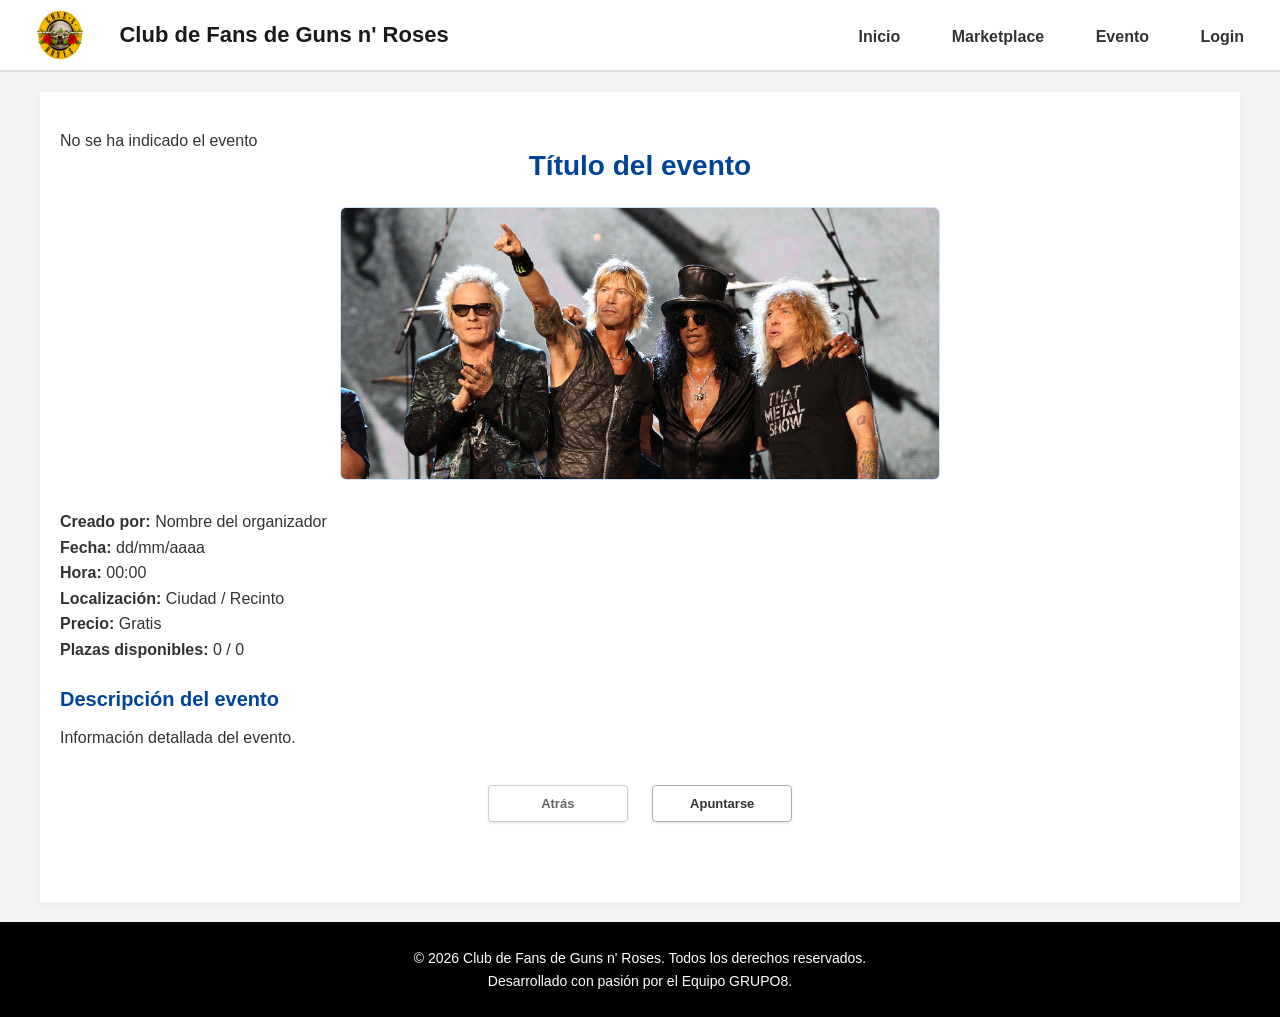
<file: detalle-evento.html>
<!DOCTYPE html>
<html lang="es">

<head>
    <meta charset="UTF-8">
    <meta name="viewport" content="width=device-width, initial-scale=1.0">
    <title>Redirigiendo al detalle del evento</title>
</head>

<body>
    <p>Redirigiendo al detalle del evento...</p>
    <script>
        window.location.replace('detalles-evento.html' + window.location.search);
    </script>
</body>

</html>
</file>
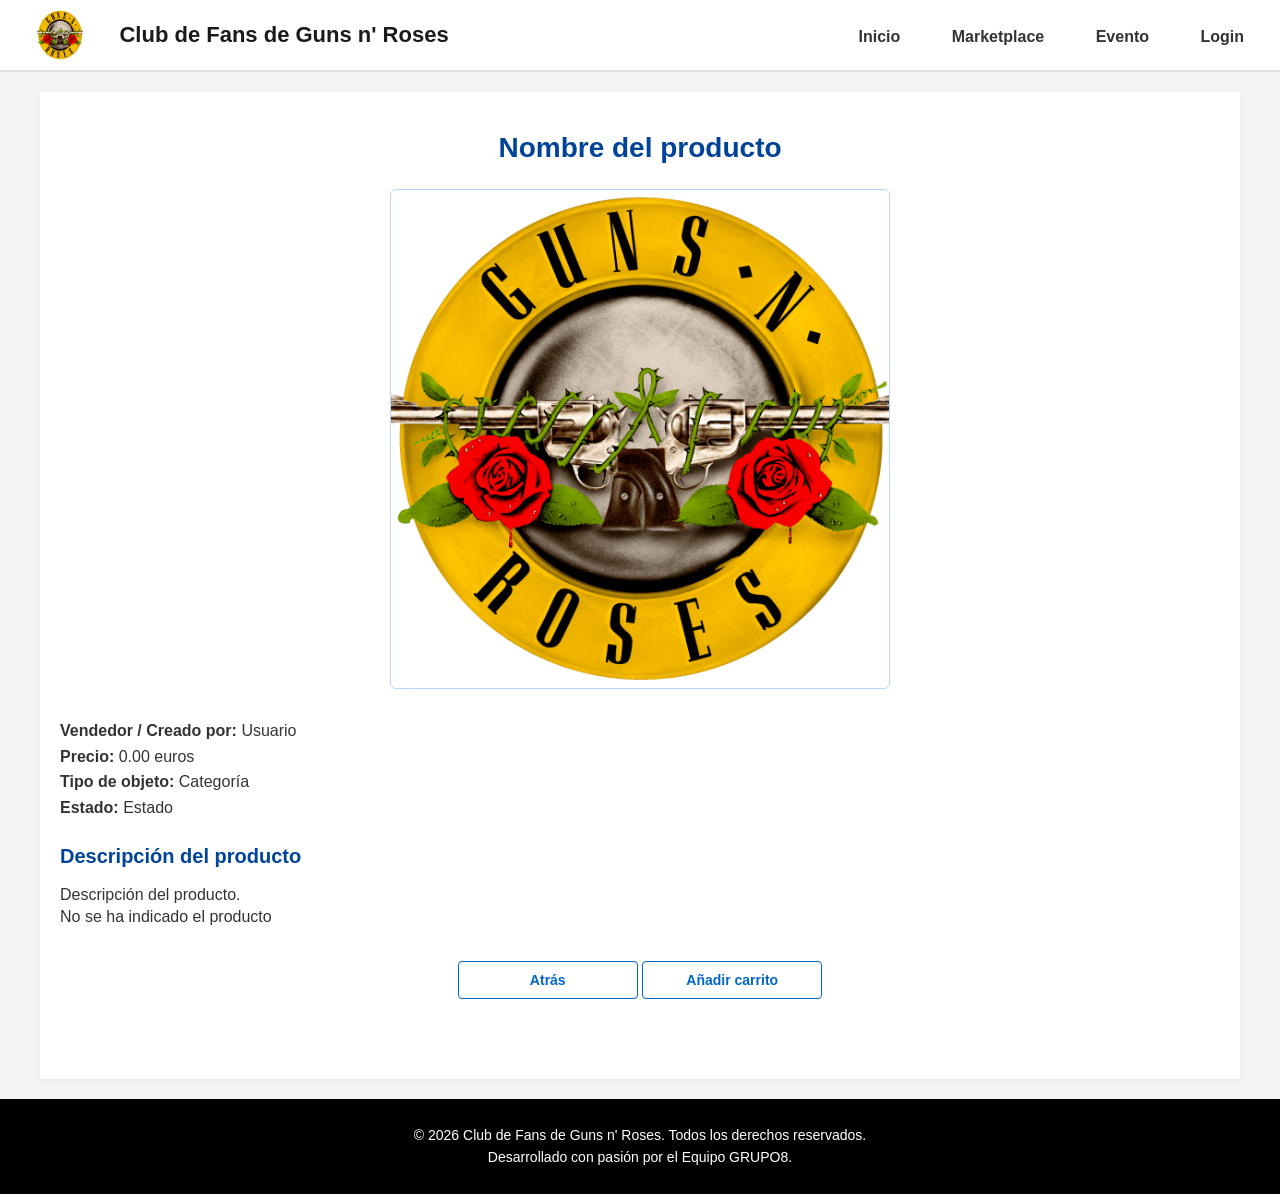
<file: detalle-producto.html>
<!DOCTYPE html>
<html lang="es">

<head>
    <meta charset="UTF-8">
    <meta name="viewport" content="width=device-width, initial-scale=1.0">
    <link rel="stylesheet" href="css/style.css">
    <link rel="stylesheet" href="css/detalle-producto.css">
    <link rel="icon" type="image/png" href="img/logo.png">
    <title>Detalle de producto - Club de Fans de Guns n' Roses</title>
</head>

<body>
    <nav class="nav-global">
        <div class="nav-izquierda">
            <img src="img/logo.png" alt="Logo Guns N' Roses" class="nav-logo">
            <h1 class="nav-titulo">Club de Fans de Guns n' Roses</h1>
        </div>
        <div class="nav-derecha">
            <ul class="nav-menu">
                <li class="nav-item"><a href="index.html">Inicio</a></li>
                <li class="nav-item"><a href="marketplace.html">Marketplace</a></li>
                <li class="nav-item"><a href="eventos.html">Evento</a></li>
                <li class="nav-item"><a href="login.html">Login</a></li>
            </ul>
        </div>
        <div style="clear: both;"></div>
    </nav>

    <main>
        <section class="detalle-producto-contenedor">
            <article class="tarjeta-detalle-producto">
                <h1 id="producto-titulo">Nombre del producto</h1>

                <div class="producto-img-detalle">
                    <img src="img/logo.png" alt="Imagen del producto" id="producto-imagen">
                </div>

                <div class="producto-info-bloque">
                    <p><strong>Vendedor / Creado por:</strong> <span id="producto-vendedor">Usuario</span></p>
                    <p><strong>Precio:</strong> <span id="producto-precio">0.00 euros</span></p>
                    <p><strong>Tipo de objeto:</strong> <span id="producto-categoria">Categoría</span></p>
                    <p><strong>Estado:</strong> <span id="producto-estado">Estado</span></p>
                </div>

                <div class="producto-descripcion-bloque">
                    <h2>Descripción del producto</h2>
                    <p id="producto-descripcion">Descripción del producto.</p>
                </div>
            </article>

            <p id="detalle-producto-mensaje" class="mensaje-eventos"></p>

            <div class="carrito-button-contenedor-detalle">
                <button type="button" class="btn-añadir-carrito" id="btn-back" onclick="history.back()">Atrás</button>
                <button type="button" class="btn-añadir-carrito" id="btn-agregar-carrito-detalle">Añadir carrito</button>
            </div>
        </section>
    </main>

    <footer>
        <p>&copy; 2026 Club de Fans de Guns n' Roses. Todos los derechos reservados.</p>
        <p>Desarrollado con pasión por el Equipo GRUPO8.</p>
    </footer>
    <script src="js/api.js?v=4"></script>
    <script src="js/detalle-producto.js?v=4"></script>
</body>

</html>
</file>
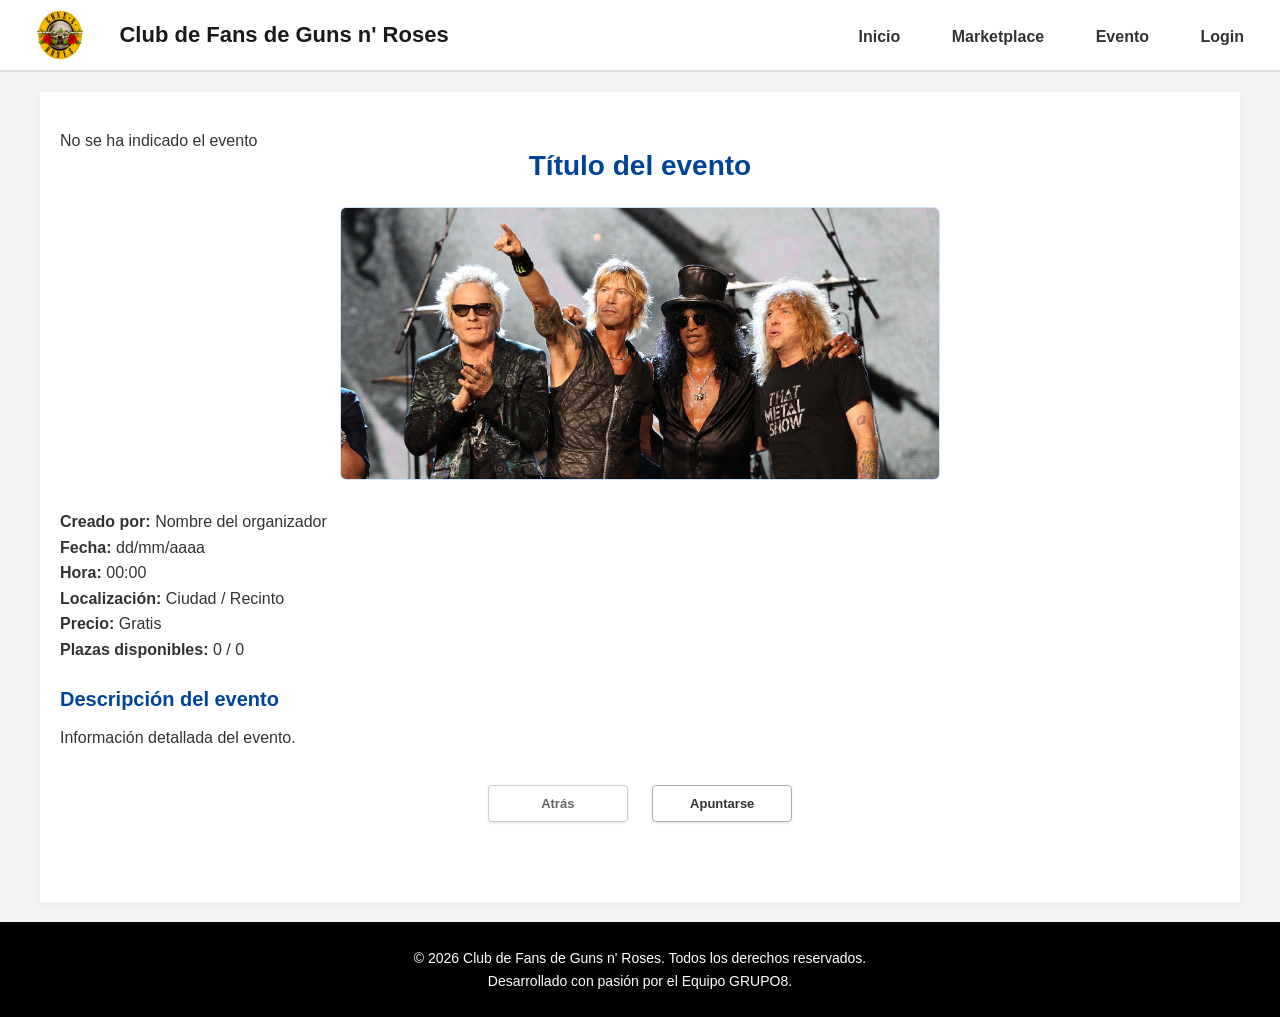
<file: detalles-evento.html>
<!DOCTYPE html>
<html lang="es">

<head>
    <meta charset="UTF-8">
    <meta name="viewport" content="width=device-width, initial-scale=1.0">
    <link rel="stylesheet" href="css/style.css">
    <link rel="stylesheet" href="css/detalle-evento.css">
    <link rel="icon" type="image/png" href="img/logo.png">
    <title>Club de Fans de Guns n' Roses</title>
</head>

<body>
    <nav class="nav-global">
        <div class="nav-izquierda">
            <img src="img/logo.png" alt="Logo Guns N' Roses" class="nav-logo">
            <h1 class="nav-titulo">Club de Fans de Guns n' Roses</h1>
        </div>
        <div class="nav-derecha">
            <ul class="nav-menu">
                <li class="nav-item"><a href="index.html">Inicio</a></li>
                <li class="nav-item"><a href="marketplace.html">Marketplace</a></li>
                <li class="nav-item"><a href="eventos.html">Evento</a></li>
                <li class="nav-item"><a href="login.html">Login</a></li>
            </ul>
        </div>
        <div style="clear: both;"></div>
    </nav>

    <main>
        <section class="detalle-evento-contenedor">
            <p id="detalle-evento-mensaje" class="mensaje-eventos"></p>

            <article class="tarjeta-detalle-evento">
                <h1 id="evento-titulo">Título del evento</h1>

                <div class="evento-img-detalle">
                    <img src="img/banda.jpg" alt="Imagen del evento" id="evento-imagen">
                </div>

                <div class="evento-info-bloque">
                    <p><strong>Creado por:</strong> <span id="evento-creador">Nombre del organizador</span></p>
                    <p><strong>Fecha:</strong> <span id="evento-fecha">dd/mm/aaaa</span></p>
                    <p><strong>Hora:</strong> <span id="evento-hora">00:00</span></p>
                    <p><strong>Localización:</strong> <span id="evento-localizacion">Ciudad / Recinto</span></p>
                    <p><strong>Precio:</strong> <span id="evento-precio">Gratis</span></p>
                    <p><strong>Plazas disponibles:</strong> <span id="evento-plazas-actuales">0</span> / <span id="evento-plazas-totales">0</span></p>
                </div>

                <div class="evento-descripcion-bloque">
                    <h2>Descripción del evento</h2>
                    <p id="evento-descripcion">Información detallada del evento.</p>
                </div>
            </article>

            <div class="evento-detalle-acciones">
                <button type="button" class="btn-detalle-evento btn-detalle-atras" id="btn-back" onclick="history.back()">Atrás</button>
                <button type="button" class="btn-detalle-evento btn-detalle-apuntar" id="btn-apuntar-evento">Apuntarse</button>
            </div>
        </section>
    </main>

    <footer>
        <p>&copy; 2026 Club de Fans de Guns n' Roses. Todos los derechos reservados.</p>
        <p>Desarrollado con pasión por el Equipo GRUPO8.</p>
    </footer>
    <script src="js/api.js"></script>
    <script src="js/detalle-evento.js"></script>
</body>

</html>
</file>
<file: css/style.css>
*, *::before, *::after {
    box-sizing: border-box;
    margin: 0;
    padding: 0;
}

body {
    font-family: Arial, sans-serif;
    background-color: #f4f4f4; 
    color: #333333;
}

/* Barra de Navegación */
.nav-global {
    background-color: #ffffff;
    padding: 10px 20px;
    border-bottom: 2px solid #e0e0e0;
    display: block;
    width: 100%;
}

/* Logo y Título */
.nav-izquierda {
    float: left;
    display: block;
}

.nav-logo {
    width: 80px;
    height: 50px;
    vertical-align: middle;
    margin-right: 15px;
    display: inline-block;
}

.nav-titulo {
    font-size: 22px;
    font-weight: bold;
    display: inline-block;
    vertical-align: middle;
    color: #1a1a1a;
}

/* Menú de Navegación */
.nav-derecha {
    float: right;
    display: block;
    margin-top: 10px;
}

.nav-menu {
    list-style: none;
    padding: 0;
    margin: 0;
}

.nav-item {
    display: inline-block;
    margin-left: 15px;
}

.nav-item a {
    display: block;
    text-decoration: none;
    color: #333333;
    padding: 8px 16px;
    font-weight: bold;
    border-radius: 4px;
    transition: background-color 0.3s ease, color 0.3s ease;
}

.nav-item a:hover {
    background-color: #e6f2ff;
    color: #0066cc;
}

/* Cuerpo Web */
main {
    background-color: #ffffff;
    min-height: 400px;
    padding: 40px 20px;
    margin: 20px auto;
    max-width: 1200px;
    box-shadow: 0 2px 5px rgba(0,0,0,0.05);
}

/* Pie de Pagina */
footer {
    background-color: #000000;
    color: #ffffff;
    text-align: center;
    padding: 25px 20px;
    font-size: 14px;
    line-height: 1.6;
    clear: both;
    width: 100%;
}
</file>
<file: css/detalle-producto.css>
#producto-titulo {
    color: #004499;
    font-size: 28px;
    font-weight: bold;
    text-align: center;
    margin-bottom: 20px;
}

.producto-img-detalle {
    text-align: center;
    margin: 25px auto;
    max-width: 500px;
}

#producto-imagen {
    width: 100%;
    height: auto;
    aspect-ratio: 1 / 1;
    object-fit: cover;
    border-radius: 6px;
    border: 1px solid #b3d7ff;
}

.producto-info-bloque, 
.producto-descripcion-bloque {
    margin-top: 20px;
    line-height: 1.6;
}

.producto-descripcion-bloque h2 {
    color: #004499;
    font-size: 20px;
    margin-bottom: 10px;
}

.carrito-button-contenedor-detalle {
    text-align: center;
    margin-top: 35px;
    margin-bottom: 40px;
    clear: both;
}

.carrito-button-contenedor-detalle .btn-añadir-carrito {
    display: inline-block;
    width: auto;
    min-width: 180px;
    padding: 10px 40px;
    
    background-color: #ffffff;
    color: #0066cc;
    border: 1px solid #0066cc;
    
    font-size: 14px;
    font-weight: bold;
    cursor: pointer;
    border-radius: 4px;
    transition: background-color 0.2s, color 0.2s;
}

.carrito-button-contenedor-detalle .btn-añadir-carrito:hover {
    background-color: #0066cc;
    color: #ffffff;
}
</file>
<file: css/detalle-evento.css>
#evento-titulo {
    color: #004499;
    font-size: 28px;
    font-weight: bold;
    text-align: center;
    margin-bottom: 20px;
}

.evento-img-detail, .evento-img-detalle {
    text-align: center;
    margin: 25px auto;
    max-width: 600px;
}

#evento-imagen {
    width: 100%;
    height: auto;
    border-radius: 6px;
    border: 1px solid #cce3ff;
}

.evento-info-bloque, 
.evento-descripcion-bloque {
    margin-top: 20px;
    line-height: 1.6;
}

.evento-descripcion-bloque h2 {
    color: #004499;
    font-size: 20px;
    margin-bottom: 10px;
}

.btn-apuntar {
    background-color: #ffffff;
    color: #333333;
    border: 1px solid #aeaeae;
}

.btn-apuntar:hover {
    background-color: #f5f5f5;
}

.evento-detalle-acciones {
    text-align: center;
    margin-top: 35px;
    margin-bottom: 40px;
    clear: both;
}

.btn-detalle-evento {
    display: inline-block;
    vertical-align: middle;
    width: auto;
    min-width: 140px;
    padding: 10px 25px;
    font-size: 13px;
    font-weight: bold;
    cursor: pointer;
    border-radius: 4px;
    box-sizing: border-box;
    box-shadow: 0 1px 3px rgba(0, 0, 0, 0.1);
    margin: 0 10px;
    transition: background-color 0.2s, color 0.2s, border-color 0.2s;
}

.btn-detalle-apuntar {
    background-color: #ffffff;
    color: #333333;
    border: 1px solid #aeaeae;
}

.btn-detalle-apuntar:hover {
    background-color: #f5f5f5;
}

.btn-detalle-atras {
    background-color: #ffffff;
    color: #666666;
    border: 1px solid #cccccc;
}

.btn-detalle-atras:hover {
    background-color: #fafafa;
    color: #1a1a1a;
    border-color: #999999;
}
</file>
